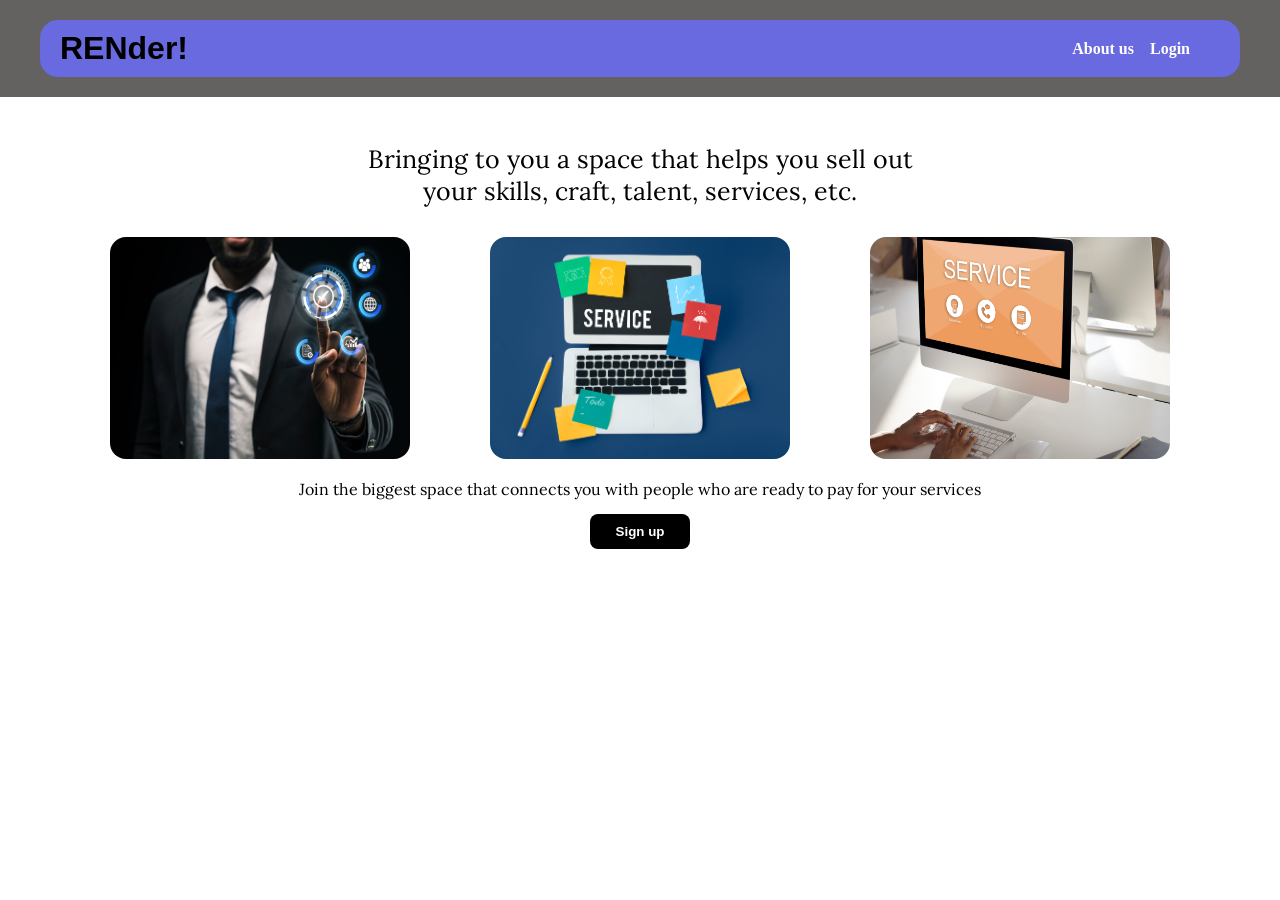
<file: index.html>
<!doctype html>
<html lang="en">
  <head>
    <meta charset="UTF-8" />
    <meta name="viewport" content="width=device-width, initial-scale=1.0" />
    <title>RENder!.com</title>
    <link rel="stylesheet" href="./style.css" />
    <link rel="preconnect" href="https://fonts.googleapis.com">
<link rel="preconnect" href="https://fonts.gstatic.com" crossorigin>
<link href="https://fonts.googleapis.com/css2?family=Asimovian&family=Cormorant+Garamond:ital,wght@0,300..700;1,300..700&family=Lora:ital,wght@0,400..700;1,400..700&display=swap" rel="stylesheet">
  </head>
  <body class="trip">
    <div class="page">
      <header>
        <div class="top">
          <div class="logo"><h1>RENder!</h1></div>

          <div class="items">
            <ul class="list">
              <li><a href="./about.html">About us</a></li>
              <li><a href="./login.html">Login</a></li>
            </ul>
          </div>
        </div>
      </header>

      <div class="body">
        <p class="intro">
          Bringing to you a space that helps you sell out your skills, craft,
          talent, services, etc.
        </p>

        <div class="icons">
          <div class="cover">
            <img src="./img/1 (1).jpg" width="100%" height="100%" alt="" />
          </div>

          <div class="cover">
            <img src="./img/1 (2).jpg" width="100%" height="100%" alt="" />
          </div>

          <div class="cover">
            <img src="./img/1 (3).jpg" width="100%" height="100%" alt="" />
          </div>
        </div>
        <div class="down">
          <p>
            Join the biggest space that connects you with people who are ready
            to pay for your services
          </p>

         <div class="gone">
           <a href="./signup.html" class="gone-down"><button> Sign up</button></a>
         </div>

        </div>
      </div>
    </div>
    <script src="./main.js"></script>
  </body>
</html>
</file>
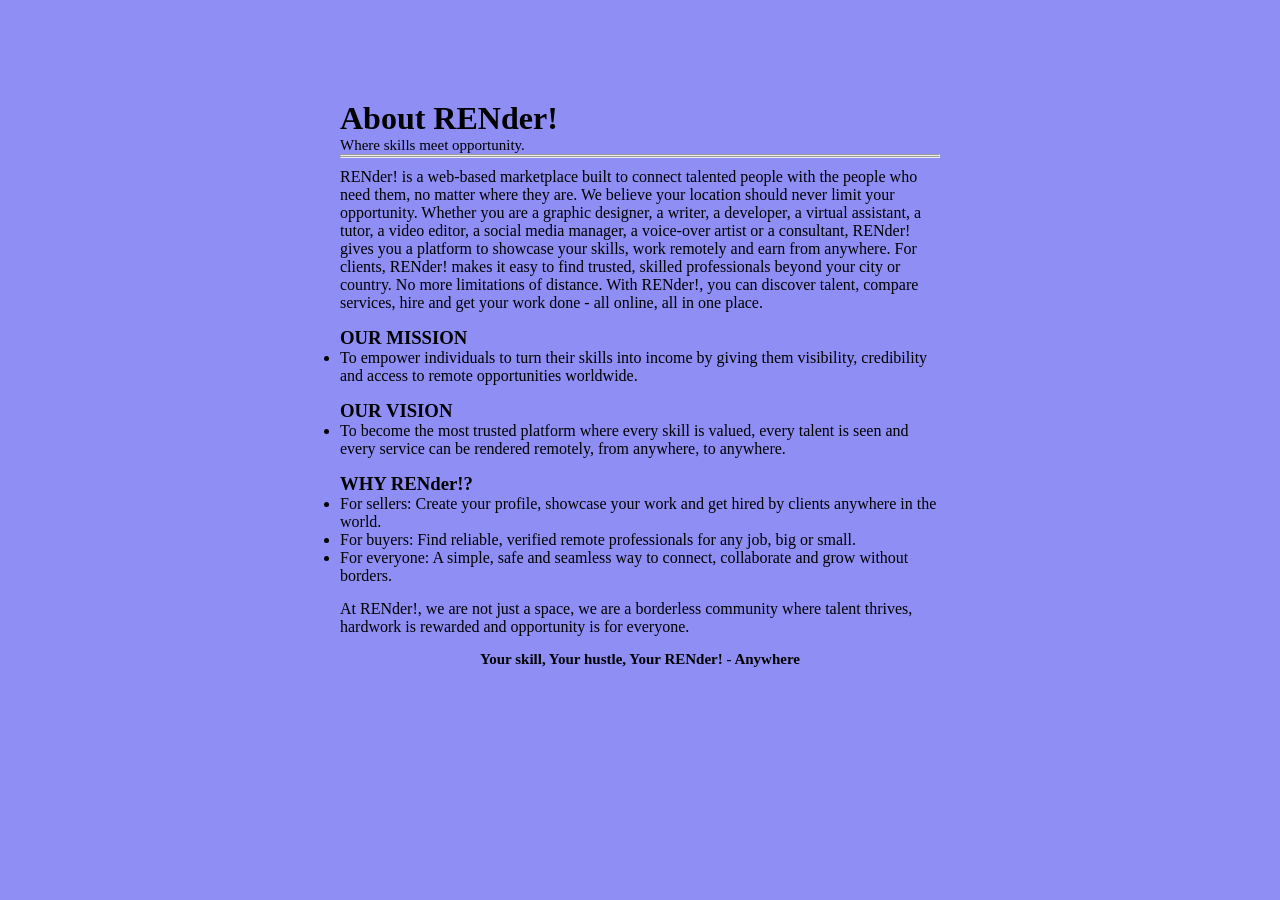
<file: about.html>
<!DOCTYPE html>
<html lang="en">
<head>
    <meta charset="UTF-8">
    <meta name="viewport" content="width=device-width, initial-scale=1.0">
    <title>About RENder!</title>
    <link rel="stylesheet" href="./style.css">
</head>
<body class="clap">
    
   <div class="about-h">
     <h1>About RENder!</h1>
    <p>Where skills meet opportunity.</p> <hr><hr>
   </div>
   <div class="bio">
     <p>RENder! is a web-based marketplace built to connect talented people with the people who need them, no matter where they are. We believe your location should never limit your opportunity. Whether you are a graphic designer, a writer, a developer, a virtual assistant, a tutor, a video editor, a social media manager, a voice-over artist or a consultant, RENder! gives you a platform to showcase your skills, work remotely and earn from anywhere. For clients, RENder! makes it easy to find trusted, skilled professionals beyond your city or country. No more limitations of distance. With RENder!, you can discover talent, compare services, hire and get your work done - all online, all in one place. </p>

   <div class="tags">
     <h3>OUR MISSION</h3>
    <ul>
        <li>To empower individuals to turn their skills into income by giving them visibility, credibility and access to remote opportunities worldwide.</li>
    </ul>
   </div>

    <div class="tags">
        <h3>OUR VISION</h3>
    <ul>
        <li>To become the most trusted platform where every skill is valued, every talent is seen and every service can be rendered remotely, from anywhere, to anywhere.</li>
    </ul>

    </div>

    <div class="tags">
        <h3>WHY RENder!?</h3>
    <ul>
        <li>For sellers: Create your profile, showcase your work and get hired by clients anywhere in the world.</li>
        <li>For buyers: Find reliable, verified remote professionals for any job, big or small.</li>
        <li>For everyone: A simple, safe and seamless way to connect, collaborate and grow without borders.</li>
    </ul>

    </div>

   <div class="tags">
     <p>At RENder!, we are not just a space, we are a borderless community where talent thrives, hardwork is rewarded and opportunity is for everyone.</p>

   </div>

   <div class="last">
     <p>Your skill, Your hustle, Your RENder! - Anywhere</p>
   </div>

   </div>


</body>
</html>
</file>
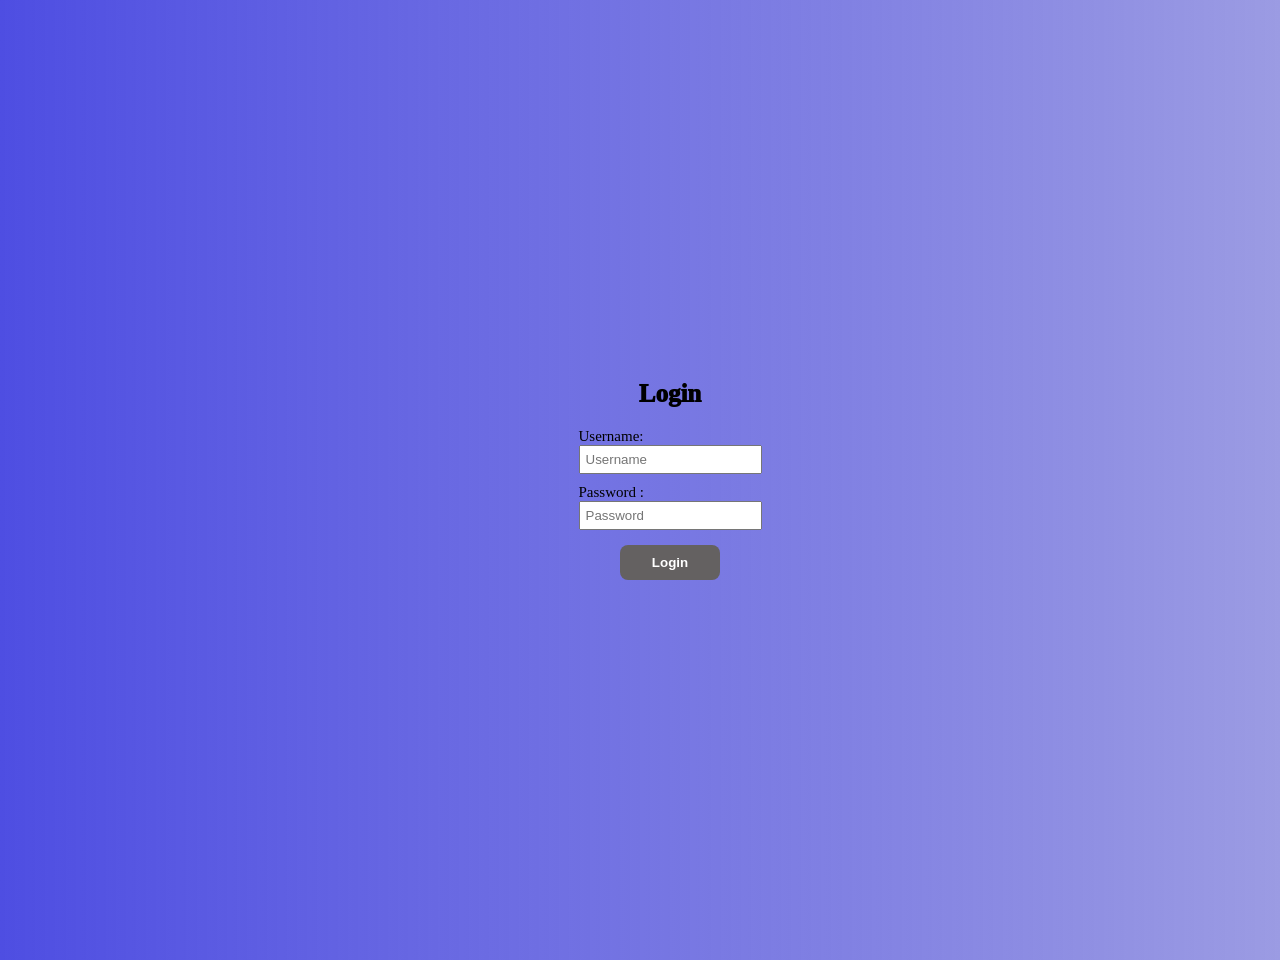
<file: login.html>
<!doctype html>
<html lang="en">
  <head>
    <meta charset="UTF-8" />
    <meta name="viewport" content="width=device-width, initial-scale=1.0" />
    <title>RENder! Login page</title>
    <link rel="stylesheet" href="./style.css" />
  </head>
  <body class="login-body">
    <p class="login">Login</p>

    <form class="details" onsubmit="login(e)">
      <div class="form">
        <label id="beef" for="username"> Username:</label>
        <input
          class="beef"
          type="text"
          id="username"
          placeholder="Username"
          required
          autocomplete="username"
        />
      </div>

      <div class="form">
        <label id="beef" for="password"> Password :</label>
        <input
          class="beef"
          type="password"
          id="password"
          placeholder="Password"
          required
          autocomplete="current-password"
        />
      </div>

      <div class="butt">
        <button>Login</button>
      </div>
    </form>

    <script src="./main.js"></script>
  </body>
</html>
</file>
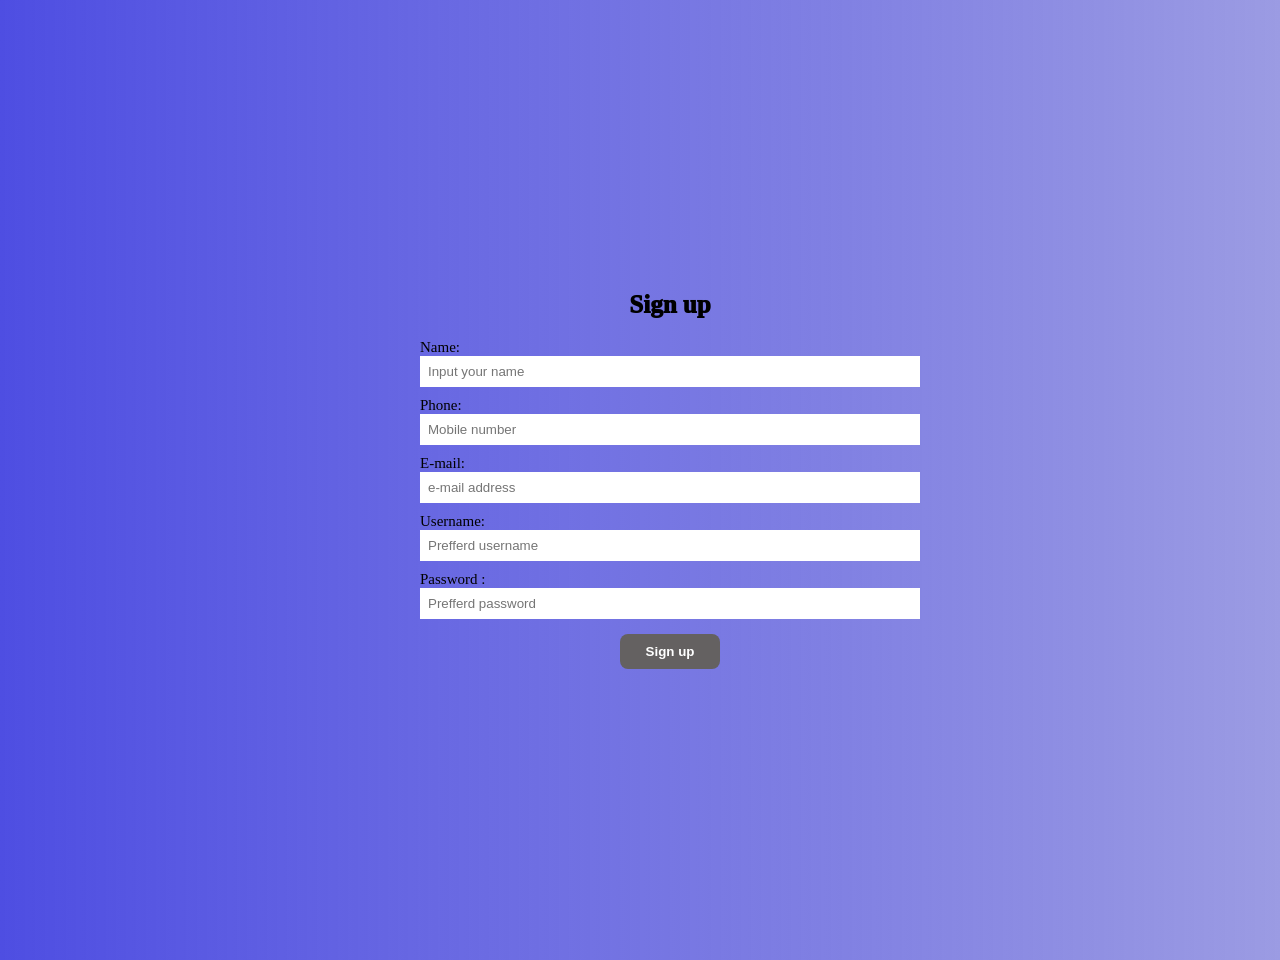
<file: signup.html>
<!DOCTYPE html>
<html lang="en">
<head>
    <meta charset="UTF-8">
    <meta name="viewport" content="width=device-width, initial-scale=1.0">
    <title>RENder! Sign up page</title>
    <link rel="stylesheet" href="./style.css">
</head>

<body class="login-body">

     <p class="login">Sign up</p>

    <div class="details">

        <div class="form">
            <label id="beef" for="Name"> Name:</label>
            <input class="length" type="text"  id="Username" placeholder="Input your name" required>
        </div>

        <div class="form">
            <label id="beef" for="phone number"> Phone:</label>
            <input class="length" type="number"  id="Username" placeholder="Mobile number" required>
        </div>

        
        <div class="form">
            <label id="beef" for="email-address"> E-mail:</label>
            <input class="length" type="text"  id="Username" placeholder="e-mail address" required>
        </div>

        
        <div class="form">
            <label id="beef" for="username"> Username:</label>
            <input class="length" type="text"  id="Username" placeholder="Prefferd username" required>
        </div>

         <div class="form">
            <label id="beef" for="password"> Password  :</label>
            <input class="length" type="password"  id="password" placeholder="Prefferd password" required>
        </div>

        <div class="pink">
            <button>Sign up</button>
        </div>

    </div>
    <script src="./main.js"></script>
</body>
</html>
</file>
<file: style.css>
@media (min-width: 1024px) and (max-width: 2560px) {
* {
  margin: 0px;
  padding: 0px;
  box-sizing: border-box;
}

body {
  display: flex;
  flex-direction: column;
}

header {
  padding: 20px;
  background-color: rgb(100, 97, 97);
  position: fixed;
  top: 0;
  width: 100%;
}

.logo {
  font-family: "Gill Sans", "Gill Sans MT", Calibri, "Trebuchet MS", sans-serif;
}

.top {
  display: flex;
  width: 1200px;
  justify-content: space-between;
  align-items: center;
  padding: 10px 20px;
  padding-right: 50px;
  background-color: rgb(105, 105, 224);
  margin: 0px auto;
  border-radius: 18px;
}

.list {
  display: flex;
  list-style: none;
  color: white;
  gap: 1rem;
}

.body {
  margin-top: 125px;
  padding: 18px;
}

.intro {
  text-align: center;
  font-weight: 100;
  font-size: 25px;
  width: 600px;
  margin: 0 auto;
  font-family: "Lora", serif;
  font-optical-sizing: auto;
}

.icons {
  margin-top: 20px;
  padding: 10px;
  display: flex;
  gap: 1rem;
  justify-content: center;
  flex-wrap: wrap;
}

.icons {
  gap: 5rem;
  display: flex;
  justify-content: center;
}

.cover {
  width: 100%;
  height: auto;
  max-width: 300px;
}

.cover img {
  border-radius: 16px;
}

.down {
  margin-top: 10px;
  display: flex;
  flex-direction: column;
  align-items: center;
  font-family: "Lora", serif;
  font-optical-sizing: auto;
  font-weight: 400;
  font-style: normal;
}

button {
  padding: 3px 10px;
  margin-top: 15px;
}

.list li a {
  text-decoration: none;
  color: white;
  font-weight: 600;
}

.clap {
  padding: 100px;
  margin: 0px auto;
  background-color: rgb(142, 142, 245);
  max-width: 800px;
}

.about-h p {
  font-size: 15px;
  font-weight: 500;
}

.bio {
  margin-top: 10px;
}

.tags {
  margin-top: 15px;
}

.last {
  margin-top: 15px;
  text-align: center;
  font-size: 15px;
  font-weight: 800;
}

.login-body {
  background: linear-gradient(
    to right,
    rgb(78, 78, 226),
    rgba(56, 56, 199, 0.501)
  );
  width: 100%;
  height: 100dvh;
  margin: 30px;
  justify-content: center;
  align-items: center;
}

.login {
  font-size: 25px;
  font-weight: 1000;
}
.details {
  margin-top: 10px;
  display: flex;
  flex-direction: column;
  align-items: center;
}

.form {
  margin-top: 10px;
  font-size: 20px;
  display: flex;
  flex-direction: column;
}

.length {
  width: 500px;
  padding: 8px;
  border: none;
}

.beef {
  padding: 5px;
}

#beef {
  font-size: 15px;
}

button {
  border: none;
  width: 100px;
  padding: 10px;
  background-color: rgb(100, 97, 97);
  color: white;
  font-weight: 800;
  border-radius: 8px;
}

.gone button a {
  text-decoration: none;
  color: white;
  font-weight: 800;
}

.gone-down button {
  background-color: black;
}

button .gone-down a {
  text-decoration: none;
  color: white;
}
}

@media (min-width: 320px) and (max-width: 1024px) {
  header {
    display: flex;
  }

  .top {
    display: flex;
    align-items: center;
    background-color: blue;
    width: 100%;
    padding: 0px 10px;
  }

  .icons {
    display: flex;
    justify-content: center;
    align-items: center;
    flex-direction: column;
  }

  .items .list {
    display: flex;
    list-style: none;
    gap: 1rem;
  }

  .items .list a {
    text-decoration: none;
    color: white;
  }

  .cover {
    width: 100%;
    height: auto;
    object-fit: cover;
  }

  .gone {
    display: flex;
    justify-content: center;
    align-items: center;
  }

  .gone-down button{
    background-color: black;
    color: white;
  }
}
</file>
